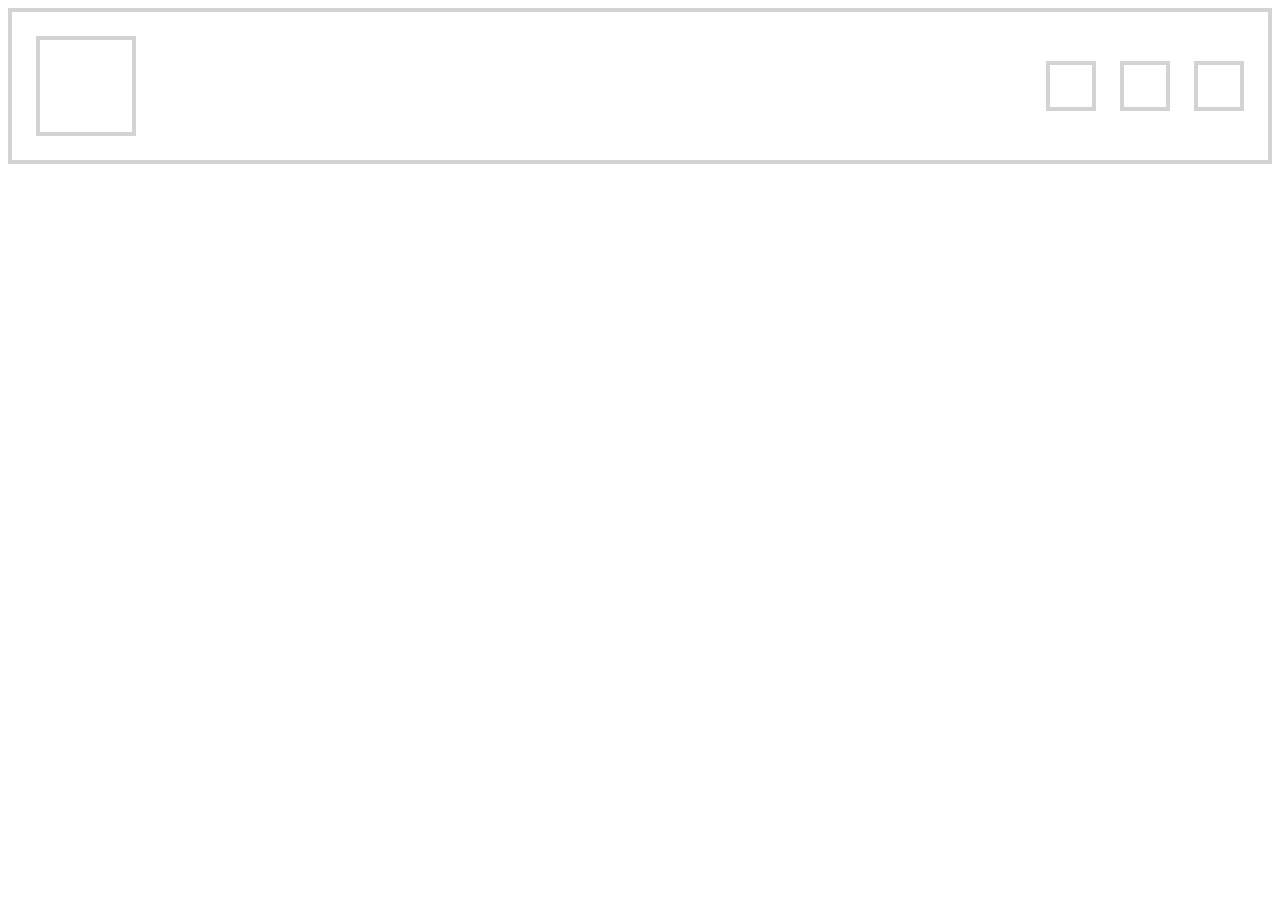
<file: layout1/index.html>
<!DOCTYPE html>
<html lang="en">
<head>
    <meta charset="UTF-8">
    <meta http-equiv="X-UA-Compatible" content="IE=edge">
    <meta name="viewport" content="width=device-width, initial-scale=1.0">
    <title>Document</title>
    <link rel="stylesheet" href="./styles.css">
</head>
<body>
    <div class="container">
        <div class="box"></div>
        <div class="box-wrapper">
            <div class="box box-small"></div>  
            <div class="box box-small"></div>  
            <div class="box box-small"></div>  
        </div>
    </div>
</body>
</html>
</file>
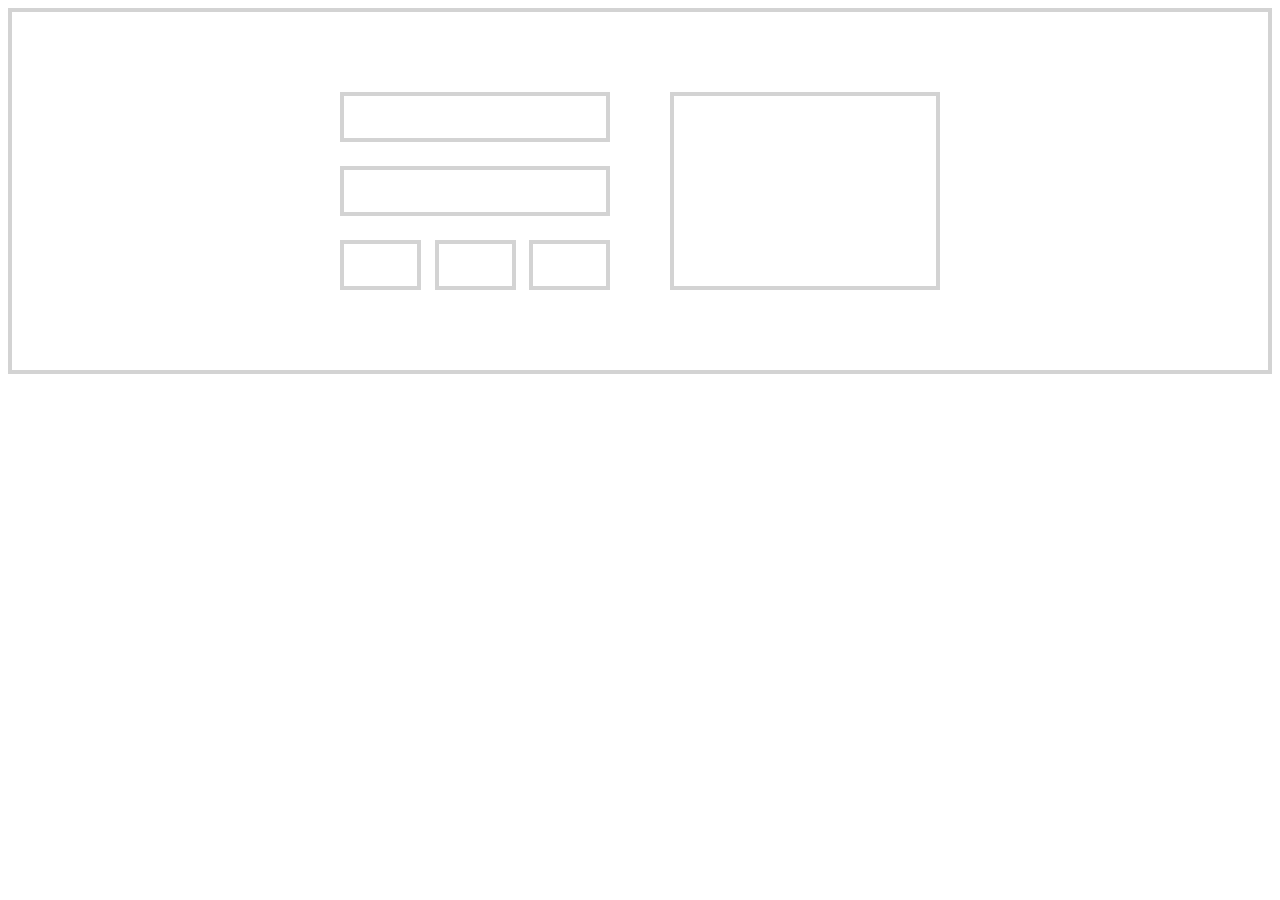
<file: layout4/index.html>
<!DOCTYPE html>
<html lang="en">
<head>
    <meta charset="UTF-8">
    <meta http-equiv="X-UA-Compatible" content="IE=edge">
    <meta name="viewport" content="width=device-width, initial-scale=1.0">
    <title>Document</title>
    <link rel="stylesheet" href="./styles.css">
</head>
<body>
    <div class="container">
        <div class="row">
            <div class="box-wrapper">
                <div class="box box-small"></div>
                <div class="box box-small"></div>
                <div class="tiny-wrapper">
                    <div class="box box-tiny"></div>
                    <div class="box box-tiny"></div>
                    <div class="box box-tiny"></div>
                </div>
            </div>
            <div class="box box-large"></div>
        </div>
    </div>
</body>
</html>
</file>
<file: layout1/styles.css>
*{
    box-sizing:border-box;
}

.container {
    border: 4px solid lightgray;
    display: flex;
    justify-content: space-between;
    padding: 24px;
}

.box{
    width: 100px;
    height: 100px;
    border: 4px solid lightgray;
}

.box-small{
    width: 50px;
    height: 50px;
    margin-left: 24px;
}

.box-wrapper{
    display: flex;
    align-items: center;

}
</file>
<file: layout4/styles.css>
*{
    box-sizing: border-box;
}

.container{
    border: 4px solid lightgray;
    padding: 80px 24px 80px 24px;
}

.row{
    width: 100%;
    max-width: 600px;
    margin: 0 auto -24px auto;
    display: flex;
    justify-content: space-between;
}

.box{
    border: 4px solid lightgray;
    margin-bottom: 24px;
}

.box-wrapper{
    width: 45%;
    display: flex;
    flex-direction: column;
}

.box-small{
    height: 50px;
}

.box-tiny{
    width: 30%;
    height: 50px;
}

.tiny-wrapper{
    display: flex;
    justify-content: space-between;
}

.box-large{
    width: 45%;

}
</file>
